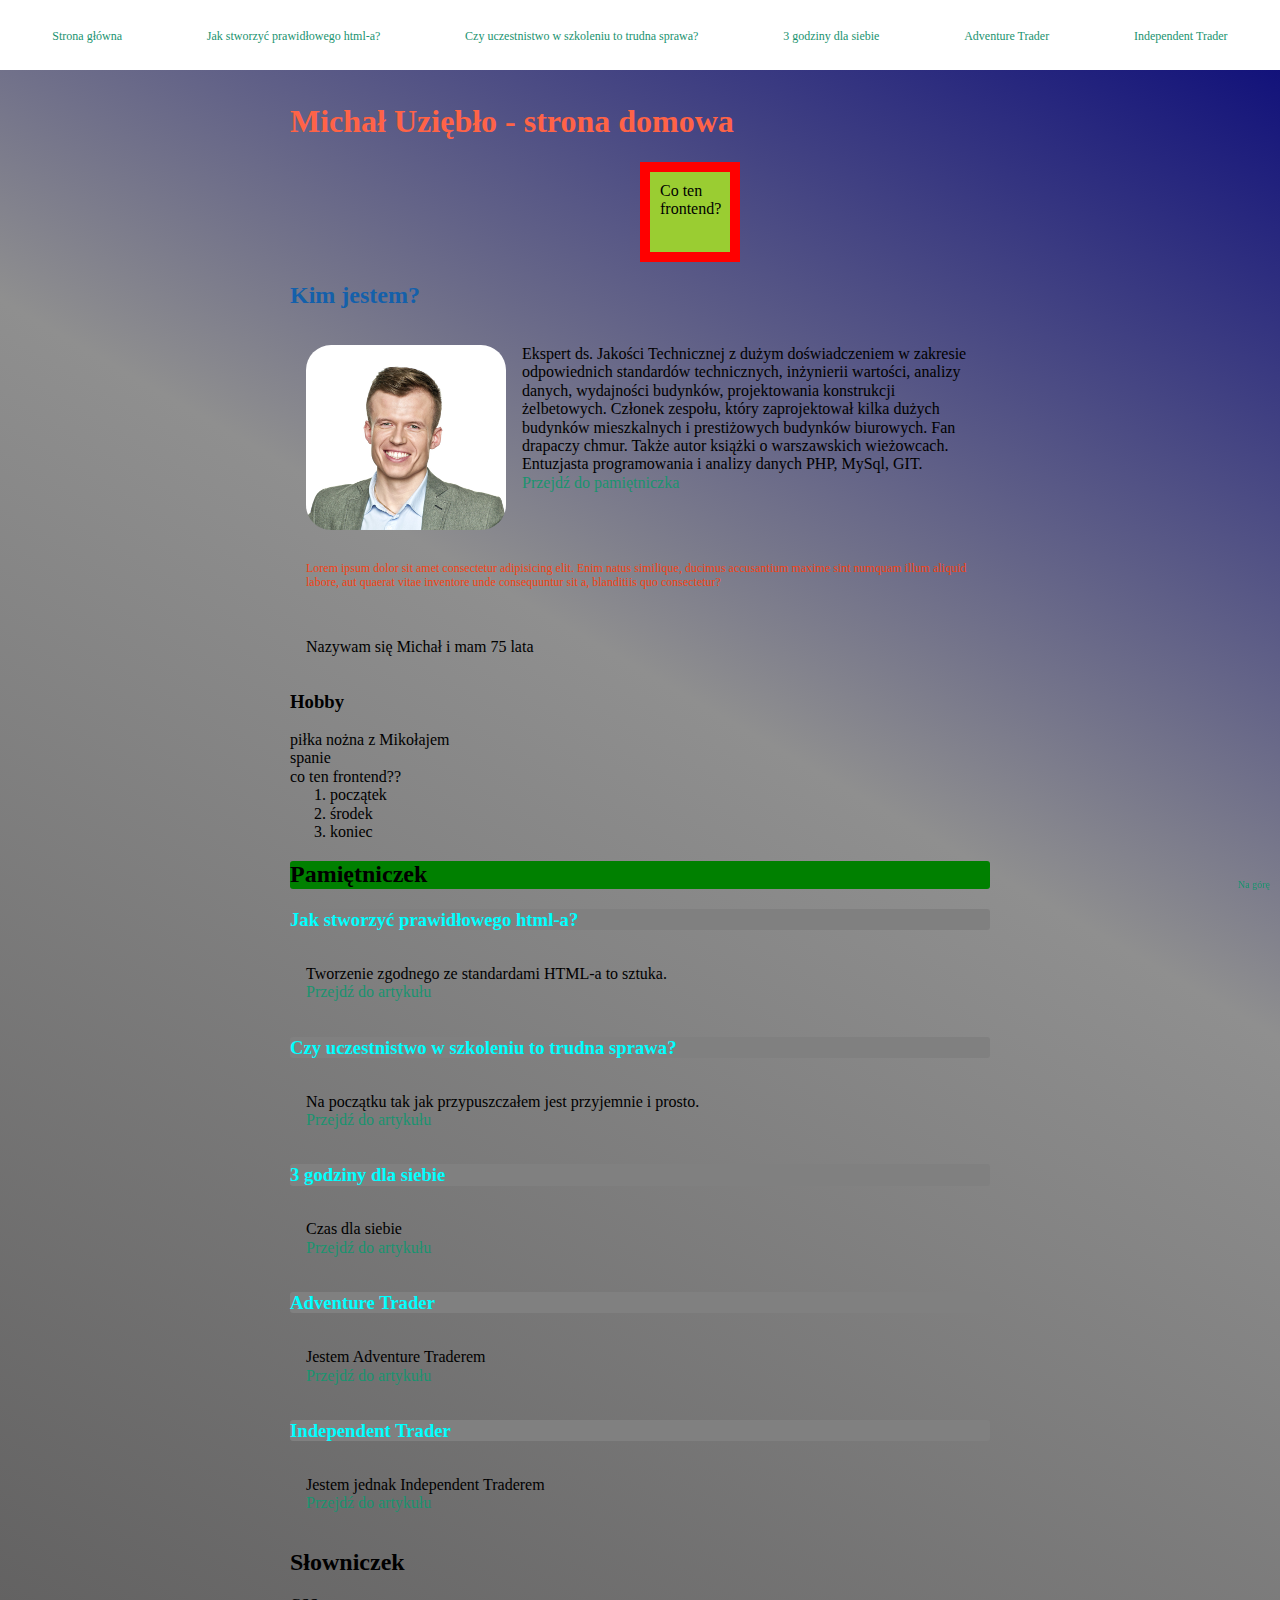
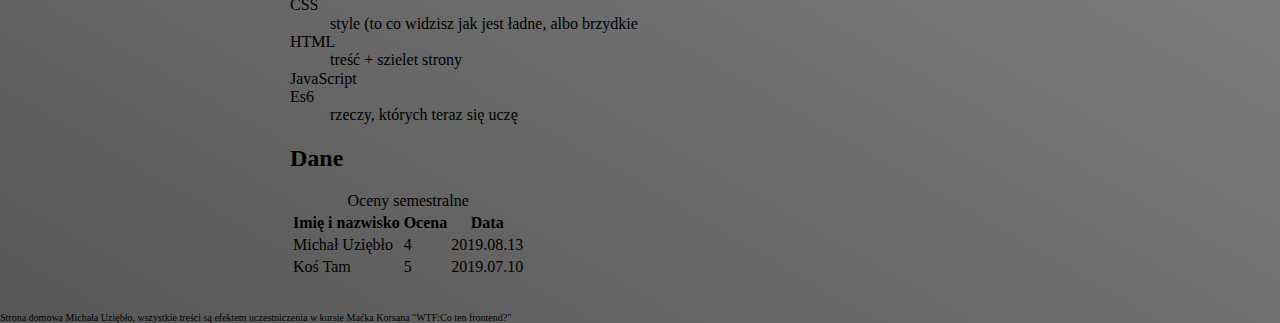
<file: index.html>
<!DOCTYPE html>
<html lang="pl">

<head>
	<meta charset="UTF-8">
	<meta name="viewport" content="width=device-width, initial-scale=1.0">
	<meta http-equiv="X-UA-Compatible" content="ie=edge">
	<title>Document</title>
	<link href="normalize.css" rel="stylesheet" type="text/css">
	<link href="style.css" rel="stylesheet" type="text/css">
</head>

<body class="body">
	<header class="site-header">
		<nav class="navigation">
			<ul class="navigation__list">
				<li class="navigation__item">
					<a class="navigation__link" href="index.html">Strona główna</a>
				</li>
				<li class="navigation__item">
					<a class="navigation__link" href="pamietniczek/20190525_rightHTML.html">Jak stworzyć prawidłowego
						html-a?</a>
				</li>
				<li class="navigation__item">
					<a class="navigation__link" href="pamietniczek/20190526_hardIssue.html">Czy uczestnistwo w szkoleniu
						to trudna
						sprawa?</a>
				</li>
				<li class="navigation__item">
					<a class="navigation__link" href="pamietniczek/20190620_3forMe.html">3 godziny dla siebie</a>

				</li>
				<li class="navigation__item">
					<a class="navigation__link" href="pamietniczek/20190621_adventureTrader.html">Adventure Trader</a>

				</li>
				<li class="navigation__item">
					<a class="navigation__link" href="pamietniczek/20190623_independentTrader.html">Independent
						Trader</a>

				</li>
			</ul>
		</nav>
	</header>

	<main class="main" id="top">
		<header class="header">
			<h1 class="header__main">Michał Uziębło - strona domowa</h1>
		</header>
		<section class="about">
			<div class="box">Co ten frontend?</div>
			<h2 class="about__header">Kim jestem?</h2>
			<p class="about__paragraph">
				<img src="pamietniczek/MU_small.png" alt="Zdjęcie autora" class="about__picture">
				Ekspert ds. Jakości Technicznej z dużym doświadczeniem w zakresie odpowiednich standardów technicznych,
				inżynierii wartości, analizy danych, wydajności budynków, projektowania konstrukcji żelbetowych. Członek
				zespołu, który zaprojektował kilka dużych
				budynków mieszkalnych i prestiżowych budynków biurowych. Fan drapaczy chmur. Także autor książki o
				warszawskich
				wieżowcach. Entuzjasta programowania i analizy danych PHP, MySql, GIT.
				<br>
				<a class="about__link" href="#pamietniczek">Przejdź do pamiętniczka</a>
			</p>
			<p class="about__paragraph about__paragraph--color">
				Lorem ipsum dolor sit amet consectetur adipisicing elit. Enim natus similique, ducimus accusantium
				maxime sint numquam illum aliquid labore, aut quaerat vitae inventore unde consequuntur sit a,
				blanditiis quo consectetur?
			</p>
			<p class="about__paragraph about__paragraph--js"></p>
			<section class="hobby">
				<h3 class="hobby__header">Hobby</h3>
				<ul class="hobby__list">
					<li>piłka nożna z Mikołajem</li>
					<li>spanie</li>
					<li>co ten frontend??
						<ol>
							<li>początek</li>
							<li>środek</li>
							<li>koniec</li>
						</ol>
					</li>
				</ul>
			</section>
		</section>

		<section class="diary" id="pamietniczek">
			<h2 class="diary__header">Pamiętniczek</h2>
			<section class="day">
				<h3 class="day__header">Jak stworzyć prawidłowego html-a?</h3>
				<p class="day__paragraph">
					Tworzenie zgodnego ze standardami HTML-a to sztuka.
					<br>
					<a class="day__link" href="pamietniczek/20190525_rightHTML.html">Przejdź do artykułu</a>
				</p>
			</section>
			<section class="day">
				<h3 class="day__header">Czy uczestnistwo w szkoleniu to trudna sprawa?</h3>
				<p class="day__paragraph">
					Na początku tak jak przypuszczałem jest przyjemnie i prosto.
					<br>
					<a class="day__link" href="pamietniczek/20190526_hardIssue.html">Przejdź do artykułu</a>
				</p>
			</section>
			<section class="day">
				<h3 class="day__header">3 godziny dla siebie</h3>
				<p class="day__paragraph">
					Czas dla siebie
					<br>
					<a class="day__link" href="pamietniczek/20190620_3forMe.html">Przejdź do artykułu</a>
				</p>
			</section>
			<section class="day">
				<h3 class="day__header">Adventure Trader</h3>
				<p class="day__paragraph">
					Jestem Adventure Traderem
					<br>
					<a class="day__link" href="pamietniczek/20190621_adventureTrader.html">Przejdź do artykułu</a>
				</p>
			</section>
			<section class="day">
				<h3 class="day__header">Independent Trader</h3>
				<p class="day__paragraph">
					Jestem jednak Independent Traderem
					<br>
					<a class="day__link" href="pamietniczek/20190623_independentTrader.html">Przejdź do artykułu</a>
				</p>
			</section>
		</section>

		<section class="glossary">
			<h2 class="glossary__header">Słowniczek</h2>
			<dl>
				<dt>CSS</dt>
				<dd>style (to co widzisz jak jest ładne, albo brzydkie</dd>
				<dt>HTML</dt>
				<dd>treść + szielet strony</dd>
				<dt>JavaScript</dt>
				<dt>Es6</dt>
				<dd>rzeczy, których teraz się uczę</dd>
			</dl>
		</section>
		<section class="data">
			<h2 class="data__header">Dane</h2>
			<table>
				<caption>Oceny semestralne</caption>
				<thead>
					<tr>
						<th>Imię i nazwisko</th>
						<th>Ocena</th>
						<th>Data</th>
					</tr>
				</thead>
				<tbody>
					<tr>
						<td>Michał Uziębło</td>
						<td>4</td>
						<td>2019.08.13</td>
					</tr>
					<tr>
						<td>Koś Tam</td>
						<td>5</td>
						<td>2019.07.10</td>
					</tr>
				</tbody>
			</table>
		</section>

	</main>

	<footer class="footer">
		<a href="#top" class="footer__link">Na górę</a>
		Strona domowa Michała Uziębło, wszystkie treści są efektem uczestniczenia w kursie Maćka Korsana "WTF:Co ten
		frontend?"
	</footer>
	<script src="main.js"></script>
</body>

</html>
</file>
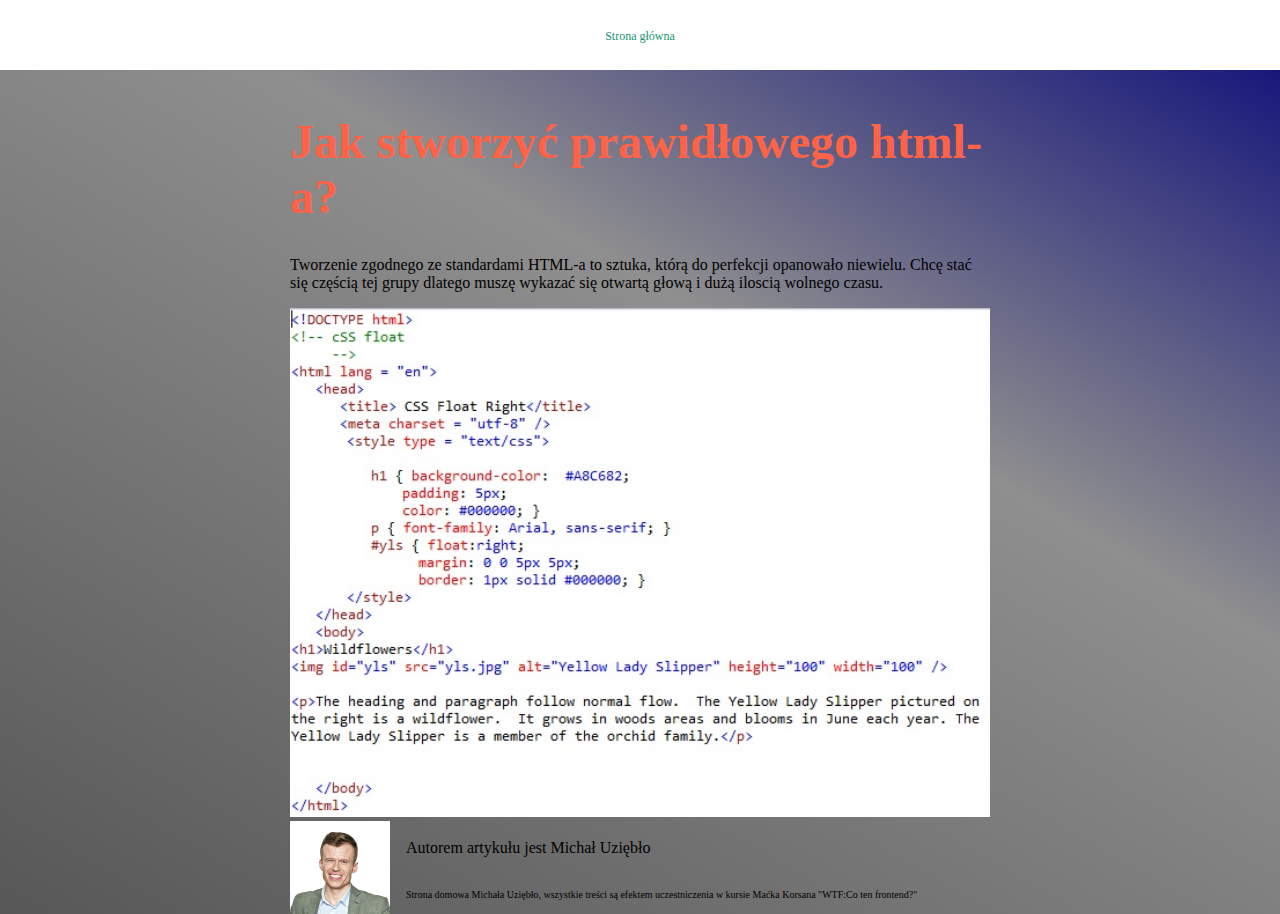
<file: pamietniczek/20190525_rightHTML.html>
<!DOCTYPE html>
<html lang="pl">

<head>
    <meta charset="UTF-8">
    <meta name="viewport" content="width=device-width, initial-scale=1.0">
    <meta http-equiv="X-UA-Compatible" content="ie=edge">
    <title>Document</title>
    <link href="../style.css" rel="stylesheet" type="text/css">
</head>

<body class="body">
    <header class="site-header">
        <nav class="navigation">
            <ul class="navigation__list">
                <li class="navigation__item">
                    <a class="navigation__link" href="../index.html">Strona główna</a>
                </li>
            </ul>
        </nav>
    </header>
    <main class="main">
        <article class="article">
            <header class="article__header">
                <h1>Jak stworzyć prawidłowego html-a?</h1>
            </header>
            <p class="article__paragraph">Tworzenie zgodnego ze standardami HTML-a to sztuka, którą do perfekcji
                opanowało niewielu. Chcę stać
                się
                częścią tej grupy dlatego muszę wykazać się otwartą głową i dużą iloscią wolnego czasu.</p>
            <img src="zdjecia/rightHTML.jpg" alt="Zdjęcie autora" class="article__picture">
            <footer class="article__footer">
                <img src="MU_small.png" alt="Zdjęcie autora" class="article__picture2">
                <br>
                Autorem artykułu jest Michał Uziębło
            </footer>
        </article>
    </main>
    <footer class="footer">
        Strona domowa Michała Uziębło, wszystkie treści są efektem uczestniczenia w kursie Maćka Korsana "WTF:Co ten
        frontend?"
    </footer>
    <script src="../main.js"></script>
</body>

</html>
</file>
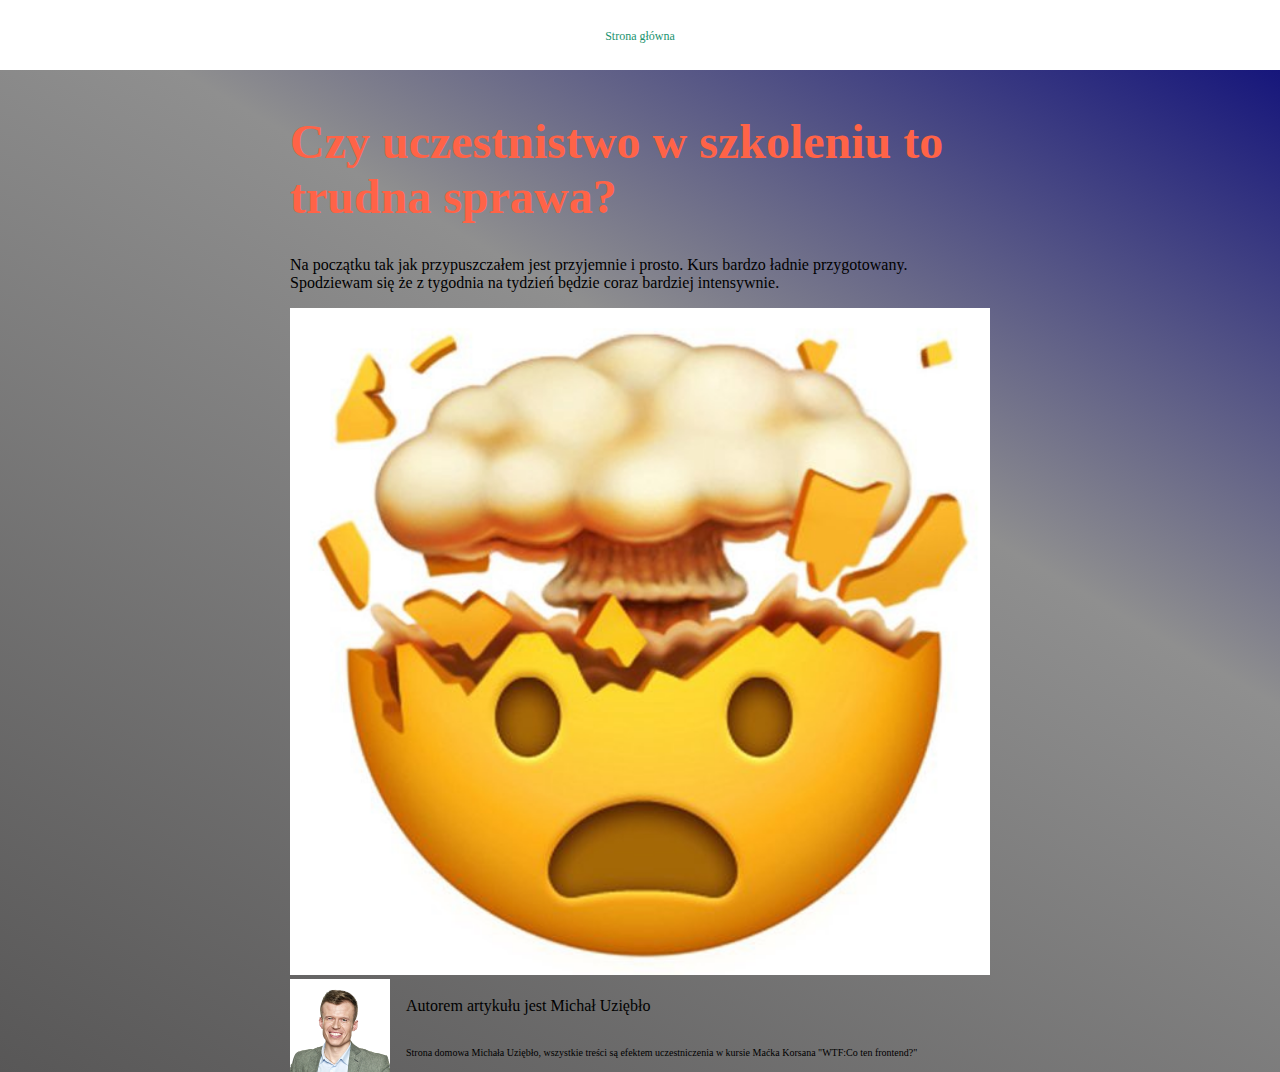
<file: pamietniczek/20190526_hardIssue.html>
<!DOCTYPE html>
<html lang="pl">

<head>
    <meta charset="UTF-8">
    <meta name="viewport" content="width=device-width, initial-scale=1.0">
    <meta http-equiv="X-UA-Compatible" content="ie=edge">
    <title>Document</title>
    <link href="../style.css" rel="stylesheet" type="text/css">
</head>

<body class="body">
    <header class="site-header">
        <nav class="navigation">
            <ul class="navigation__list">
                <li class="navigation__item">
                    <a class="navigation__link" href="../index.html">Strona główna</a>
                </li>
            </ul>
        </nav>
    </header>
    <main class="main">
        <article class="article">
            <header class="article__header">
                <h1>Czy uczestnistwo w szkoleniu to trudna sprawa?</h1>
            </header>
            <p class="article_paragraph">Na początku tak jak przypuszczałem jest przyjemnie i prosto. Kurs bardzo ładnie
                przygotowany.
                Spodziewam się
                że z tygodnia na tydzień będzie coraz bardziej intensywnie.</p>
            <img src="zdjecia/hardIssue.jpg" alt="Emotikonka obrazująca trudną sprawę" class="article__picture">
            <footer class="article__footer">
                <img src="MU_small.png" alt="Zdjęcie autora" class="article__picture2">
                <br>
                Autorem artykułu jest Michał Uziębło
            </footer>
        </article>
    </main>
    <footer class="footer">
        Strona domowa Michała Uziębło, wszystkie treści są efektem uczestniczenia w kursie Maćka Korsana "WTF:Co ten
        frontend?"
    </footer>
    <script src="../main.js"></script>
</body>

</html>
</file>
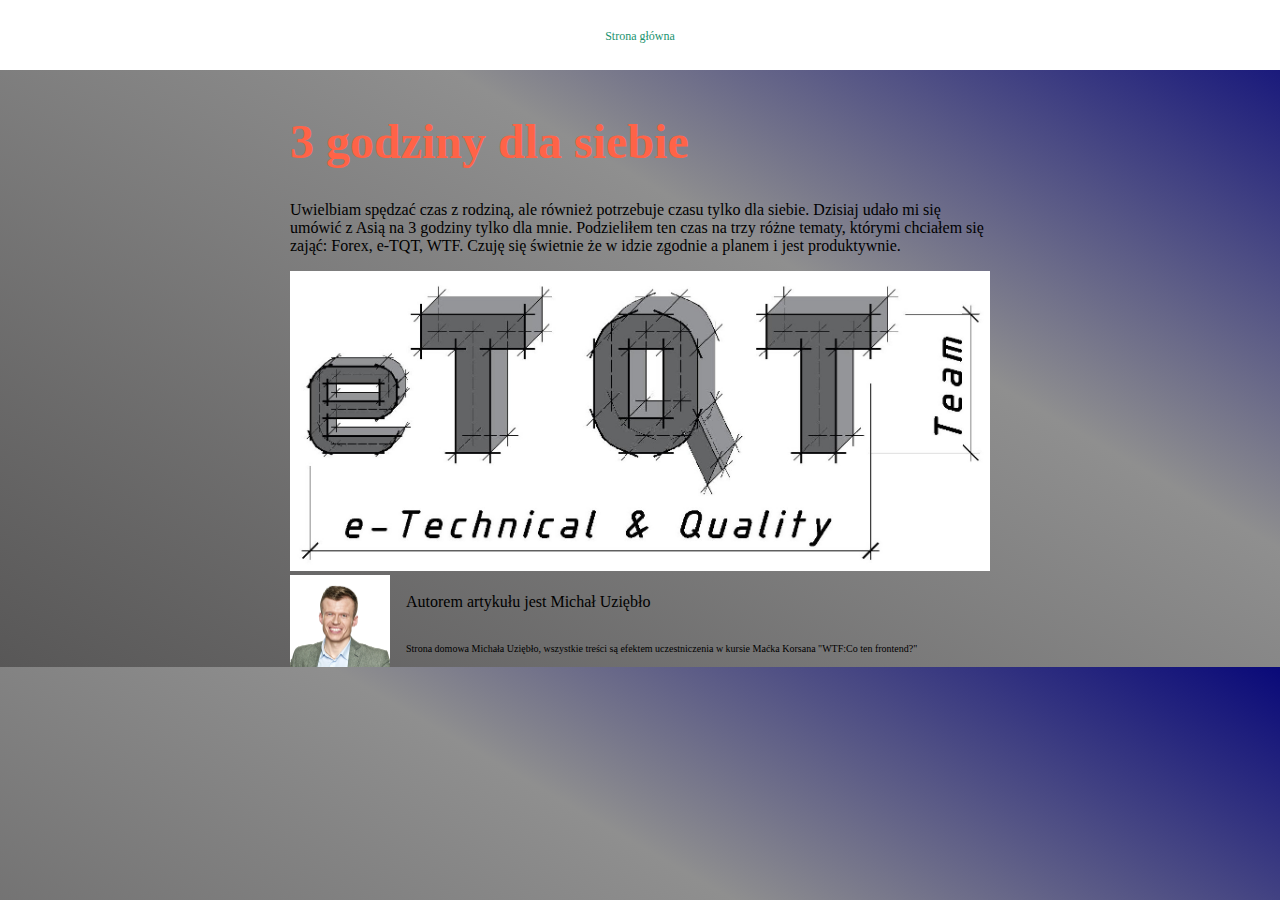
<file: pamietniczek/20190620_3forMe.html>
<!DOCTYPE html>
<html lang="pl">

<head>
    <meta charset="UTF-8">
    <meta name="viewport" content="width=device-width, initial-scale=1.0">
    <meta http-equiv="X-UA-Compatible" content="ie=edge">
    <title>Document</title>
    <link href="../style.css" rel="stylesheet" type="text/css">
</head>

<body class="body">
    <header class="site-header">
        <nav class="navigation">
            <ul class="navigation__list">
                <li class="navigation__item">
                    <a class="navigation__link" href="../index.html">Strona główna</a>
                </li>
            </ul>
        </nav>
    </header>
    <main class="main">
        <article class="article">
            <header class="article__header">
                <h1 class="mainHeader">3 godziny dla siebie</h1>
            </header>
            <p class="article__paragraph">Uwielbiam spędzać czas z rodziną, ale również potrzebuje czasu tylko dla
                siebie. Dzisiaj udało mi
                się umówić z Asią na 3 godziny tylko dla mnie. Podzieliłem ten czas na trzy różne tematy, którymi
                chciałem się zająć: Forex, e-TQT, WTF. Czuję się świetnie że w idzie zgodnie a planem i jest
                produktywnie.</p>
            <img src="zdjecia/TQT_Logo.jpg" alt="Logo aplikacji nad którą prcuje autor" class="article__picture">
            <footer class="article__footer">
                <img src="MU_small.png" alt="Zdjęcie autora" class="article__picture2">
                <br>
                Autorem artykułu jest Michał Uziębło
            </footer>
        </article>
    </main>
    <footer class="footer">
        Strona domowa Michała Uziębło, wszystkie treści są efektem uczestniczenia w kursie Maćka Korsana "WTF:Co ten
        frontend?"
    </footer>
    <script src="../main.js"></script>
</body>

</html>
</file>
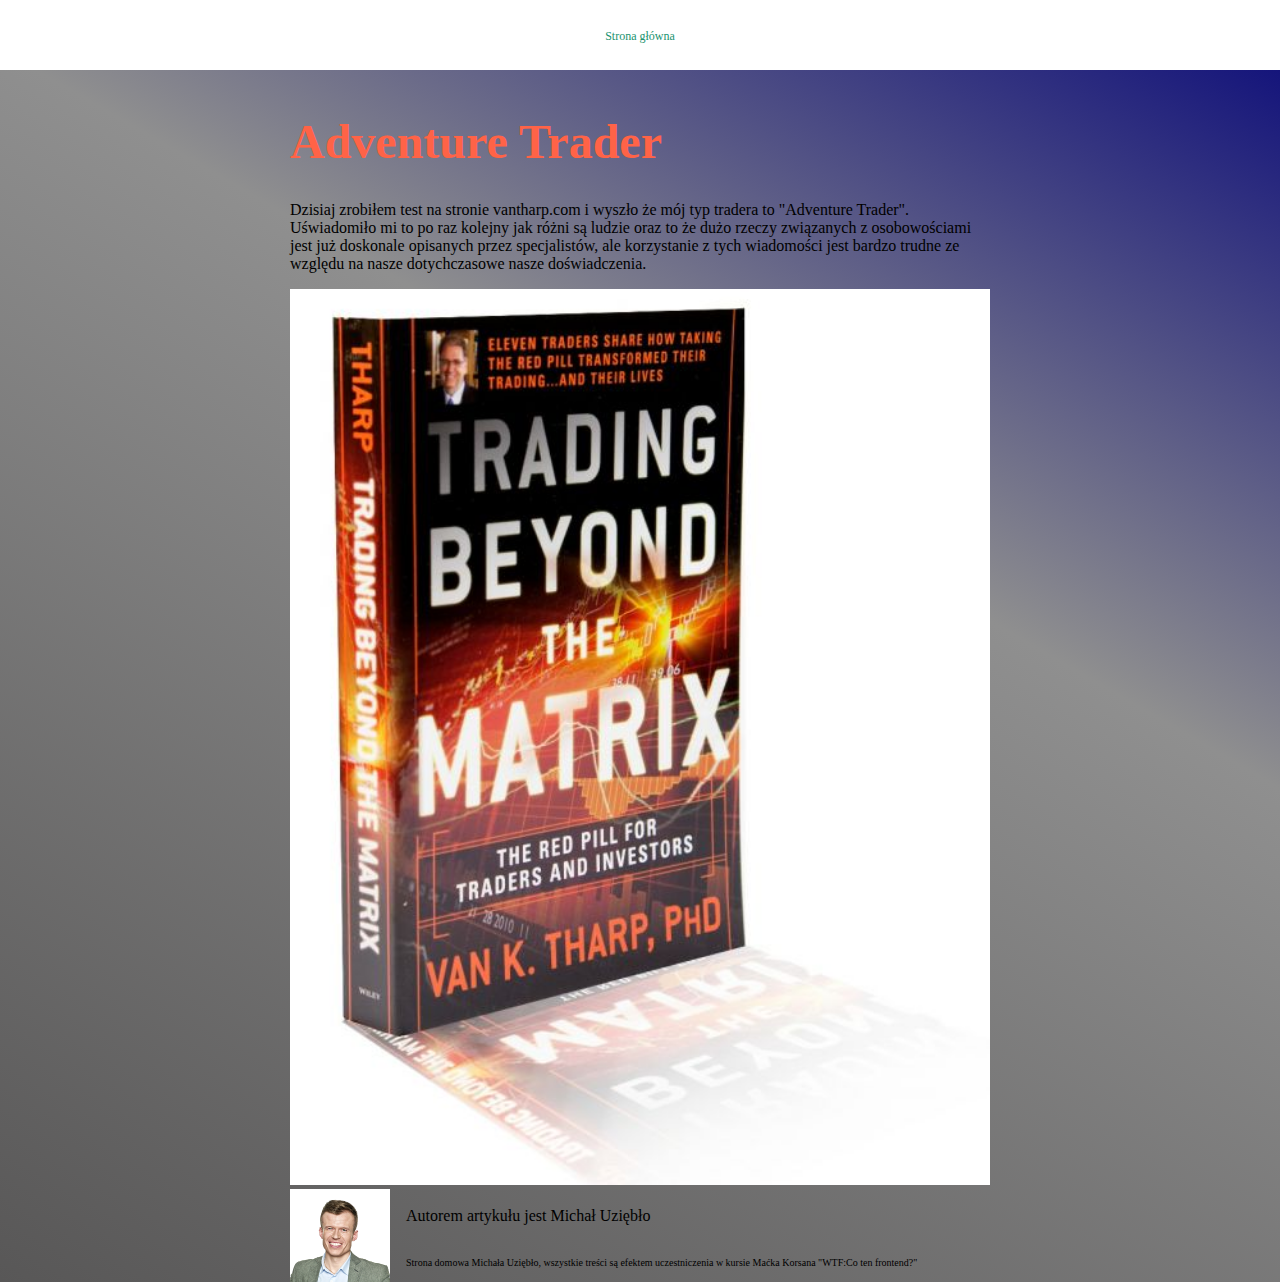
<file: pamietniczek/20190621_adventureTrader.html>
<!DOCTYPE html>
<html lang="pl">

<head>
    <meta charset="UTF-8">
    <meta name="viewport" content="width=device-width, initial-scale=1.0">
    <meta http-equiv="X-UA-Compatible" content="ie=edge">
    <title>Document</title>
    <link href="../style.css" rel="stylesheet" type="text/css">
</head>

<body class="body">
    <header class="site-header">
        <nav class="navigation">
            <ul class="navigation__list">
                <li class="navigation__item">
                    <a class="navigation__link" href="../index.html">Strona główna</a>
                </li>
            </ul>
        </nav>
    </header>
    <main class="main">
        <article class="article">
            <header class="article__header">
                <h1 class="mainHeader">Adventure Trader</h1>
            </header>
            <p class="article__paragraph">
                Dzisiaj zrobiłem test na stronie vantharp.com i wyszło że mój typ tradera to "Adventure Trader".
                Uświadomiło mi to po raz kolejny jak różni są ludzie oraz to że dużo rzeczy związanych z osobowościami
                jest już doskonale opisanych przez specjalistów, ale korzystanie z tych wiadomości jest bardzo trudne ze
                względu na nasze dotychczasowe nasze doświadczenia.
            </p>
            <img class="article__picture" src="zdjecia/adventureTrader.jpg" alt="Zdjęcie autora">
            <footer class="article__footer">
                <img class="article__picture2" src="MU_small.png" alt="Zdjęcie autora">
                <br>
                Autorem artykułu jest Michał Uziębło
            </footer>
        </article>
    </main>
    <footer class="footer">
        Strona domowa Michała Uziębło, wszystkie treści są efektem uczestniczenia w kursie Maćka Korsana "WTF:Co ten
        frontend?"
    </footer>
    <script src="../main.js"></script>
</body>

</html>
</file>
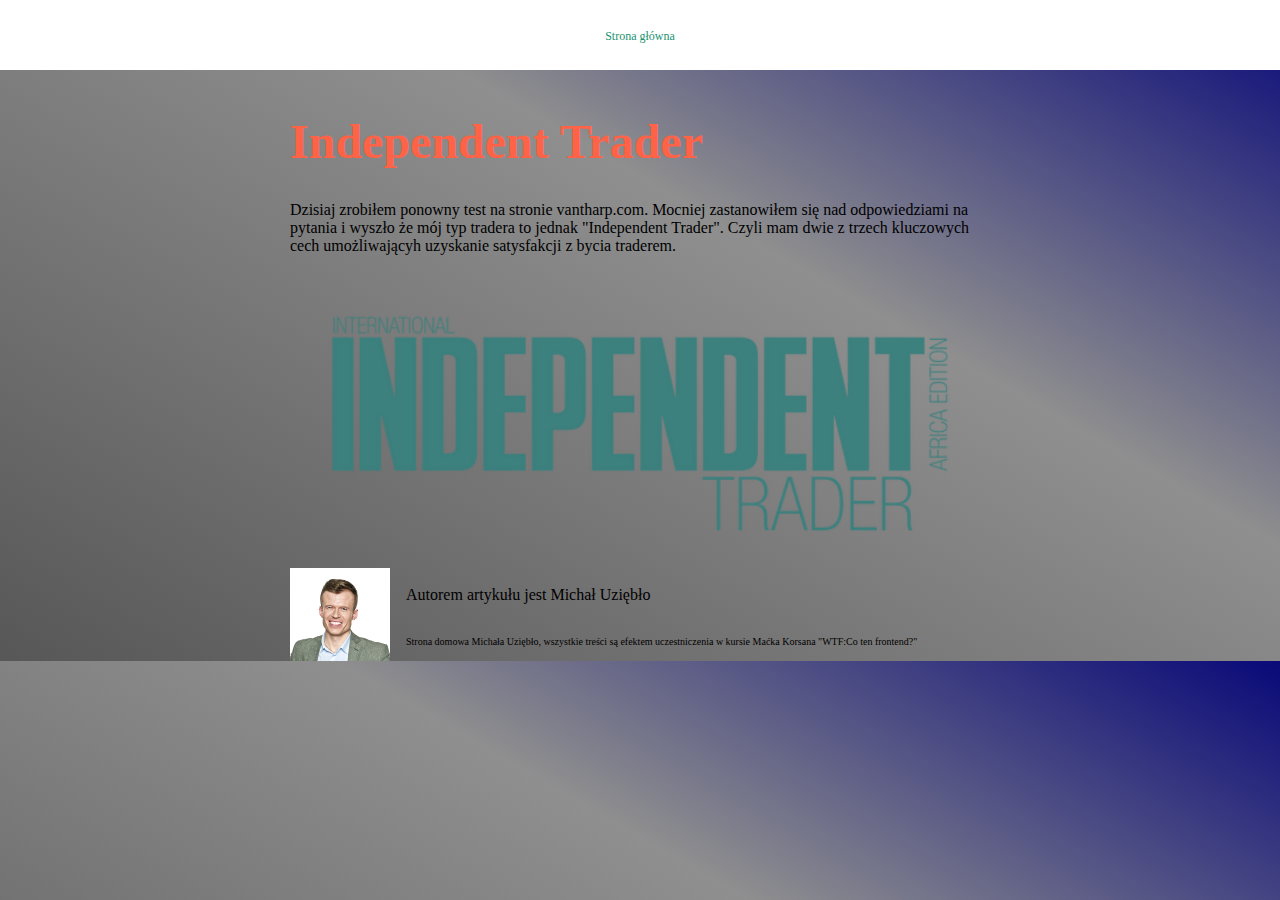
<file: pamietniczek/20190623_independentTrader.html>
<!DOCTYPE html>
<html lang="pl">

<head>
    <meta charset="UTF-8">
    <meta name="viewport" content="width=device-width, initial-scale=1.0">
    <meta http-equiv="X-UA-Compatible" content="ie=edge">
    <title>Document</title>
    <link href="../style.css" rel="stylesheet" type="text/css">
</head>

<body class="body">
    <header class="site-header">
        <nav class="navigation">
            <ul class="navigation__list">
                <li class="navigation__item">
                    <a class="navigation__link" href="../index.html">Strona główna</a>
                </li>
            </ul>
        </nav>
    </header>
    <main class="main">
        <article class="article">
            <header class="article__header">
                <h1 class="mainHeader">Independent Trader</h1>
            </header>
            <p class="article__paragraph">
                Dzisiaj zrobiłem ponowny test na stronie vantharp.com. Mocniej zastanowiłem się nad odpowiedziami na
                pytania i wyszło że mój typ tradera to jednak "Independent Trader". Czyli mam dwie z trzech kluczowych
                cech umożliwającyh uzyskanie satysfakcji z bycia traderem.
            </p>
            <img class="article__picture" src="zdjecia/independentTrader.webp"
                alt="Zdjęcie z grafiką Independent Trader">
            <footer class="article__footer">
                <img class="article__picture2" src="MU_small.png" alt="Zdjęcie autora">
                <br>
                Autorem artykułu jest Michał Uziębło
            </footer>
        </article>
    </main>
    <footer class="footer">
        Strona domowa Michała Uziębło, wszystkie treści są efektem uczestniczenia w kursie Maćka Korsana "WTF:Co ten
        frontend?"
    </footer>
    <script src="../main.js"></script>
</body>

</html>
</file>
<file: style.css>
html {
    box-sizing: border-box;
}

*, *:after, *:before {
    box-sizing: inherit;
}

.body {
    background: #c9cebd;
    background: linear-gradient(30deg, rgba(88,87,87,1) 0%, rgba(143,143,143,1) 61%, rgba(9,9,121,1) 100%);
}

.about {

}

.about__header {
    color: #1460aa;
}

.about__link {
    color: #1A936F;
    text-decoration: none;
}

.about__paragraph {
    padding: 16px;
    font-size: 16px;
    clear: left;
}

.about__paragraph--color {
    color: #f34213;
    font-size: 12px;
}

.about__picture {
    width: 100%;
    max-width: 200px;
    display: block;
    float: left;
    margin: 0 16px 16px 0;
    border-radius: 25px;
}

.article {

}

.article__header {
    color: tomato;
    font-size: 24px;
}

.article__paragraph {

}

.article__footer {

}

.article__picture {
    width: 100%;
    max-width: 700px;

}

.article__picture2{
    width: 100%;
    max-width: 100px;
    display: block;
    float: left;
    margin: 0 16px 0 0;
}

.box {
    width: 100px;
    height: 100px;
    background: yellowgreen;
    padding: 10px;
    border: 10px solid red;
    box-sizing: border-box;
    position: sticky;
    top: 0;
    left: 50%;
}


.day {

}

.day__header {
    color: aqua;
    background: grey;
    border-radius: 3px;
}

.day__link {
    color: #1A936F;
    text-decoration: none;
}

.day__paragraph {
    padding: 16px;
    font-size: 16px;
}

.diary {

}

.diary__header {
    background: green;
    border-radius: 3px;
} 

.footer {
    font-size: 10px;
}

.hobby {

}

.hobby__list {
    list-style: none;
    padding: 0;
}

.main {
    width: 100%;
    max-width: 700px;
    margin: 32px auto;
    padding-top: 50px;
}

.navigation {

}

.navigation__item {
    display: inline;
    padding: 0 2px;
}

.navigation__link {
    color: #1A936F;
    font-size: 12px;
    text-decoration: none;
}

.navigation__list {
    list-style: none;
    padding: 0;
    display: flex;
    flex-flow: row nowrap;
    justify-content: space-around;
}

.header {

}

.header__main {
    color: tomato;
    font-size: 32px;
}

.footer__link {
    position: fixed;
    bottom: 10px;
    right: 10px;
    color: #1A936F;
    text-decoration: none;
}

.site-header {
    position: fixed;
    width: 100%;
    top: 0;
    left: 0;
    box-sizing: border-box;
    padding: 10px;
    background: #fff;
}
</file>
